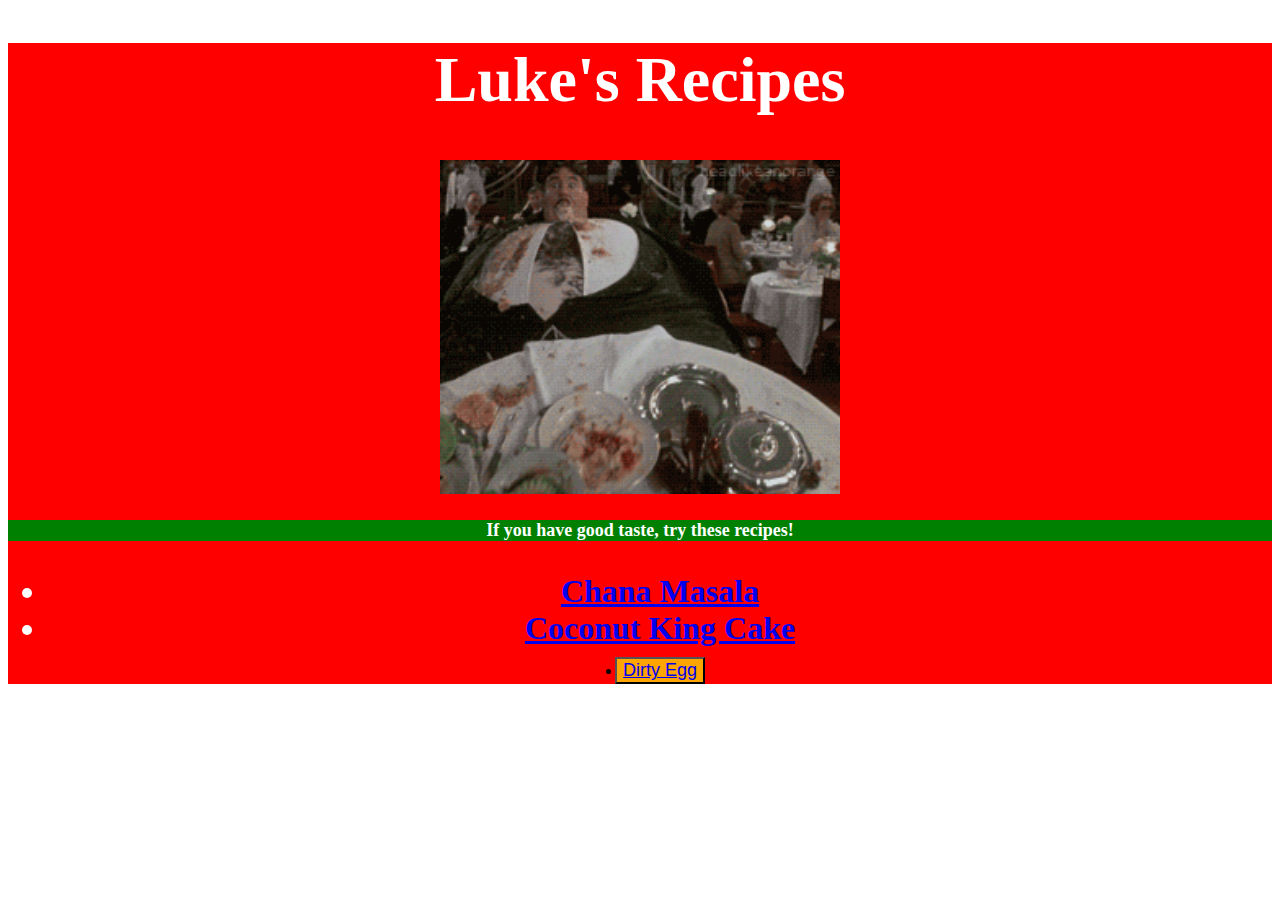
<file: index.html>
<!DOCTYPE html>
<html lang="en">
<head>
    <link rel="stylesheet" href="styles.css">
    <meta charset="UTF-8">
    <meta http-equiv="X-UA-Compatible" content="IE=edge">
    <meta name="viewport" content="width=device-width, initial-scale=1.0">
    <title>Odin Recipes</title>
  
    <style>
        p {
            color: white;
            background-color: green;
            font-size: 18px;
        }
    </style>

</head>
<div>
    <h1>Luke's Recipes</h1>
    <img src="recipes/blow.gif" alt="monty python explosion">
       <p>If you have good taste, try these recipes!</p>
        <ul>
            <li> <a href="recipes/chana-masala.html">Chana Masala</a> </li>    
            <li> <a href="recipes/coconut-king-cake.html">Coconut King Cake</a> </li>
           <button style="background-color: orange; font-size: 18px;"> <li> <a href="recipes/dirty-egg.html">Dirty Egg</a> </li> </button>
        </ul>
</div>
</html>
</file>
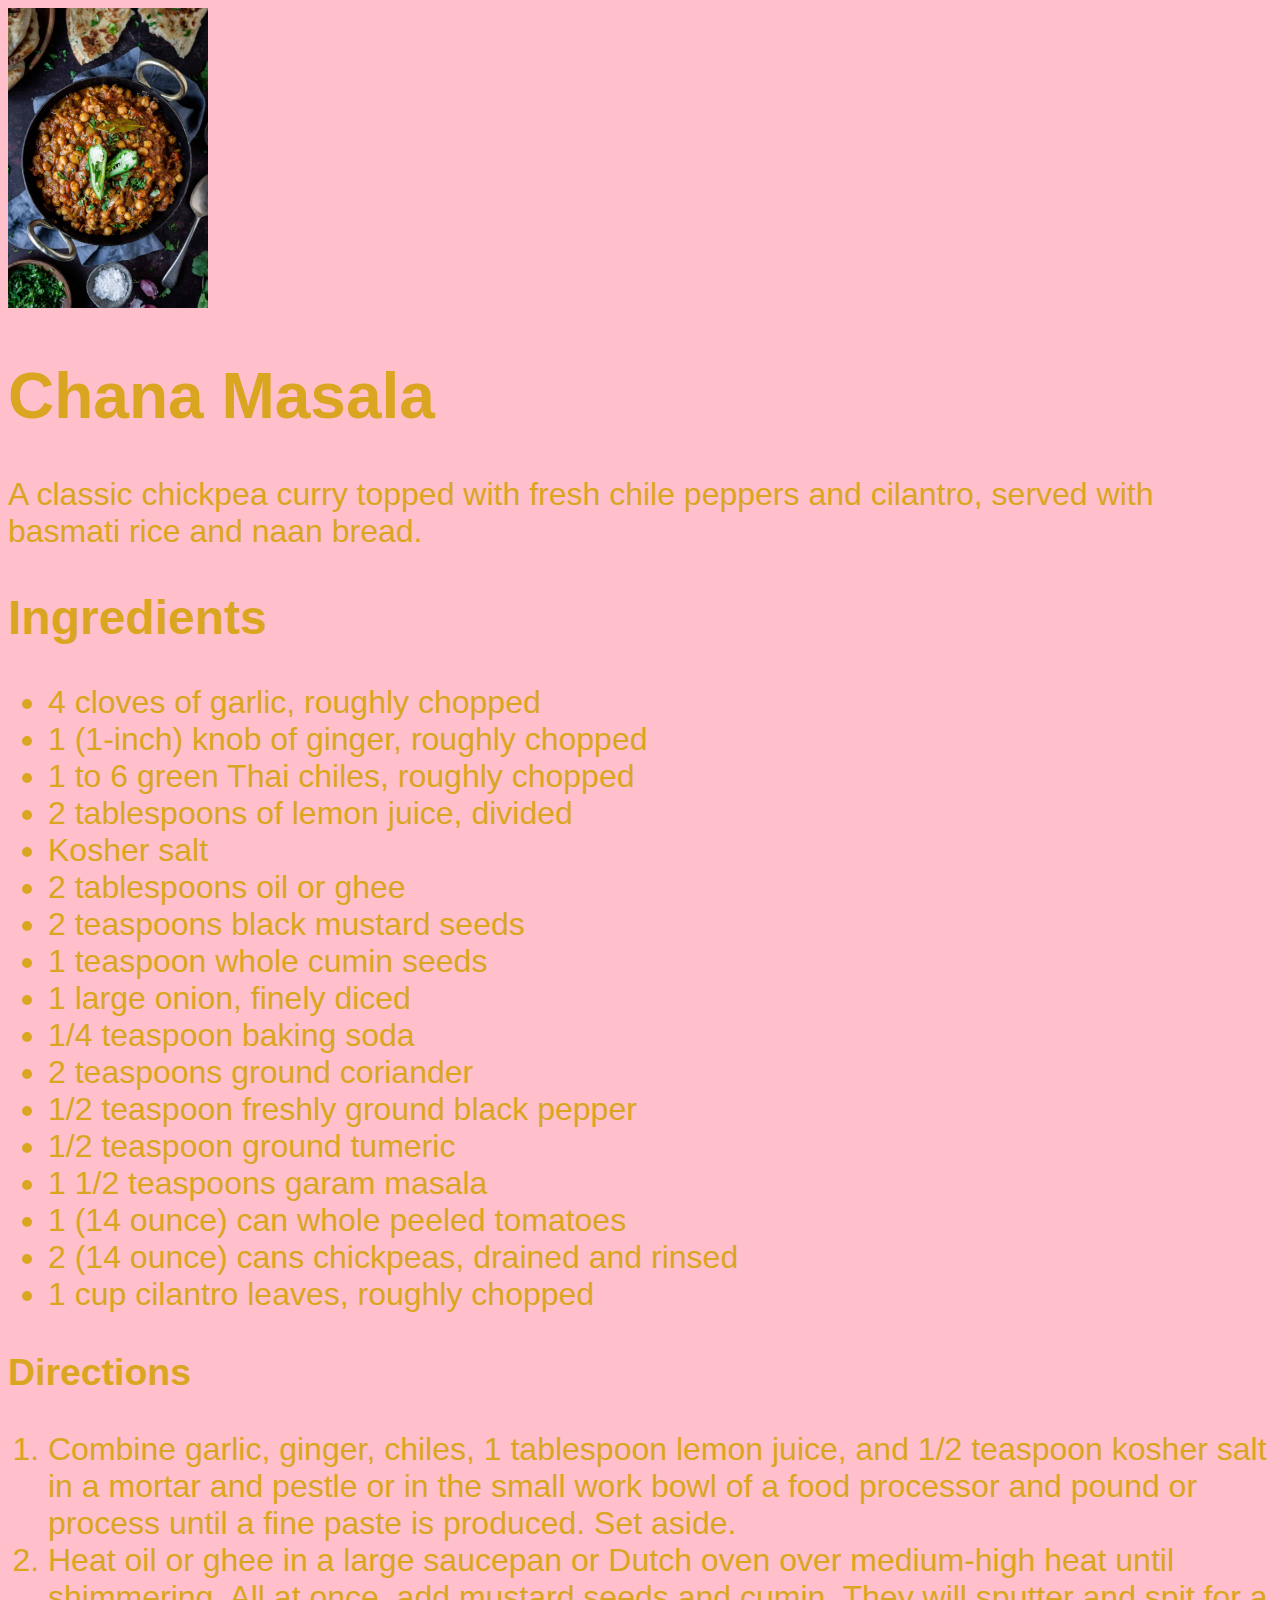
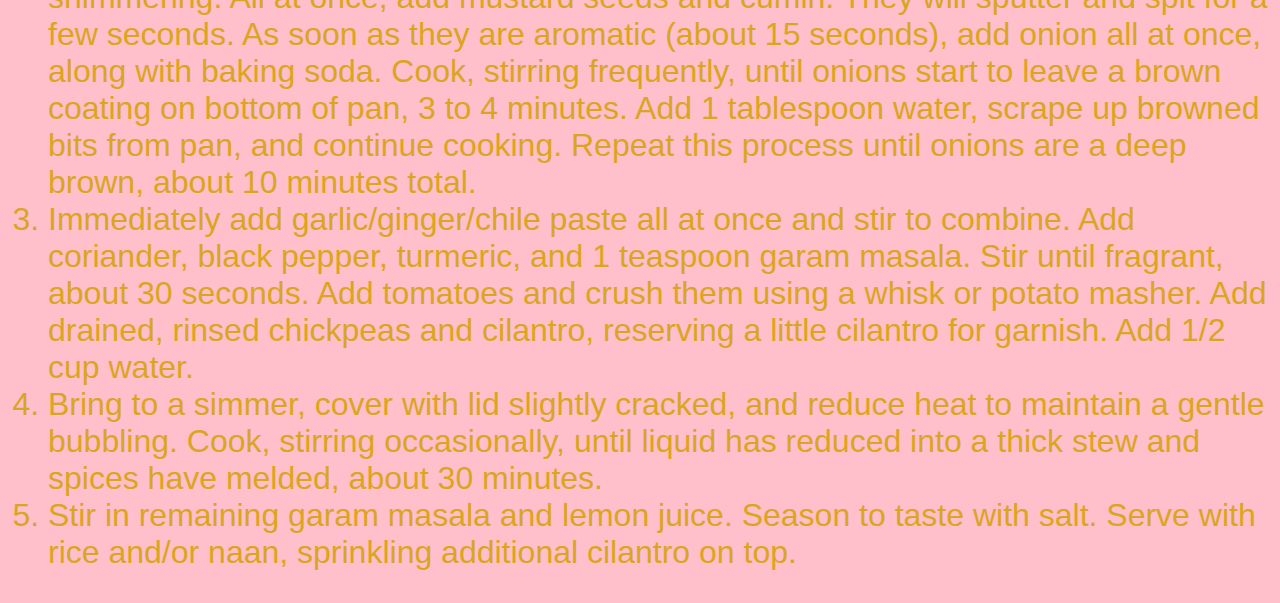
<file: recipes/chana-masala.html>
<!DOCTYPE html>
<html lang="en">
<head>
    <link rel="stylesheet" href="styles.css">
    <meta charset="UTF-8">
    <meta http-equiv="X-UA-Compatible" content="IE=edge">
    <meta name="viewport" content="width=device-width, initial-scale=1.0">
    <title>chana</title>
</head>
<body>
    <img src="chana.jpg" alt="Chana Masala dish">
    <h1>Chana Masala</h1>
    <p>A classic chickpea curry topped with fresh chile peppers and cilantro, 
        served with basmati rice and naan bread.</p>

    <h2>Ingredients</h2>
        <ul>
            <li>4 cloves of garlic, roughly chopped</li>
            <li>1 (1-inch) knob of ginger, roughly chopped</li>
            <li>1 to 6 green Thai chiles, roughly chopped</li>
            <li>2 tablespoons of lemon juice, divided</li>
            <li>Kosher salt</li>
            <li>2 tablespoons oil or ghee</li>
            <li>2 teaspoons black mustard seeds</li>
            <li>1 teaspoon whole cumin seeds</li>
            <li>1 large onion, finely diced</li>
            <li>1/4 teaspoon baking soda</li>
            <li>2 teaspoons ground coriander</li>
            <li>1/2 teaspoon freshly ground black pepper</li>
            <li>1/2 teaspoon ground tumeric</li>
            <li>1 1/2 teaspoons garam masala</li>
            <li>1 (14 ounce) can whole peeled tomatoes</li>
            <li>2 (14 ounce) cans chickpeas, drained and rinsed</li>
            <li>1 cup cilantro leaves, roughly chopped</li> 
        </ul>

        <h3>Directions</h3>
        <ol>
            <li>Combine garlic, ginger, chiles, 1 tablespoon lemon juice, and 1/2 teaspoon kosher salt in a mortar and pestle or in the small work bowl of a food processor and pound or process until a fine paste is produced. Set aside.</li>
            <li>Heat oil or ghee in a large saucepan or Dutch oven over medium-high heat until shimmering. All at once, add mustard seeds and cumin. They will sputter and spit for a few seconds. As soon as they are aromatic (about 15 seconds), add onion all at once, along with baking soda. Cook, stirring frequently, until onions start to leave a brown coating on bottom of pan, 3 to 4 minutes. Add 1 tablespoon water, scrape up browned bits from pan, and continue cooking. Repeat this process until onions are a deep brown, about 10 minutes total.</li>
            <li>Immediately add garlic/ginger/chile paste all at once and stir to combine. Add coriander, black pepper, turmeric, and 1 teaspoon garam masala. Stir until fragrant, about 30 seconds. Add tomatoes and crush them using a whisk or potato masher. Add drained, rinsed chickpeas and cilantro, reserving a little cilantro for garnish. Add 1/2 cup water.</li>
            <li>Bring to a simmer, cover with lid slightly cracked, and reduce heat to maintain a gentle bubbling. Cook, stirring occasionally, until liquid has reduced into a thick stew and spices have melded, about 30 minutes.</li>
            <li>Stir in remaining garam masala and lemon juice. Season to taste with salt. Serve with rice and/or naan, sprinkling additional cilantro on top.</li>
        </ol>


</body>
</html>
</file>
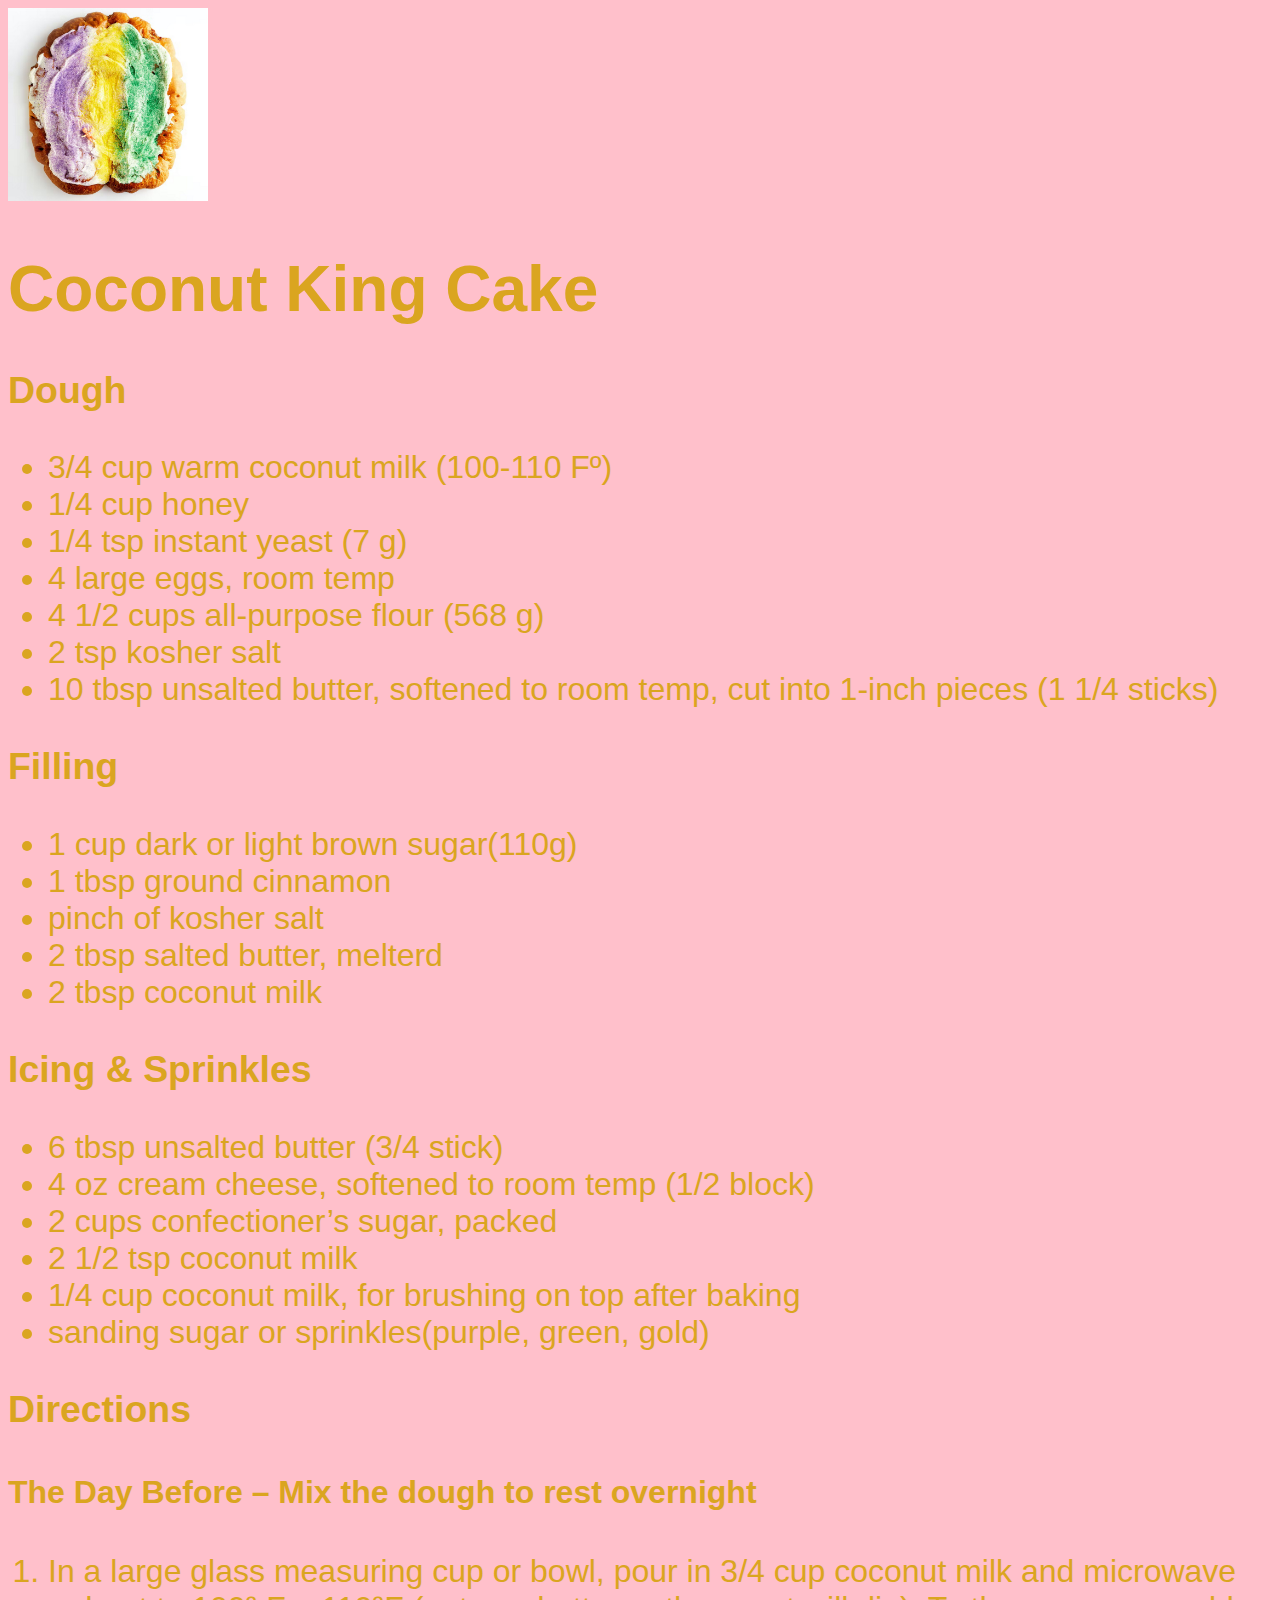
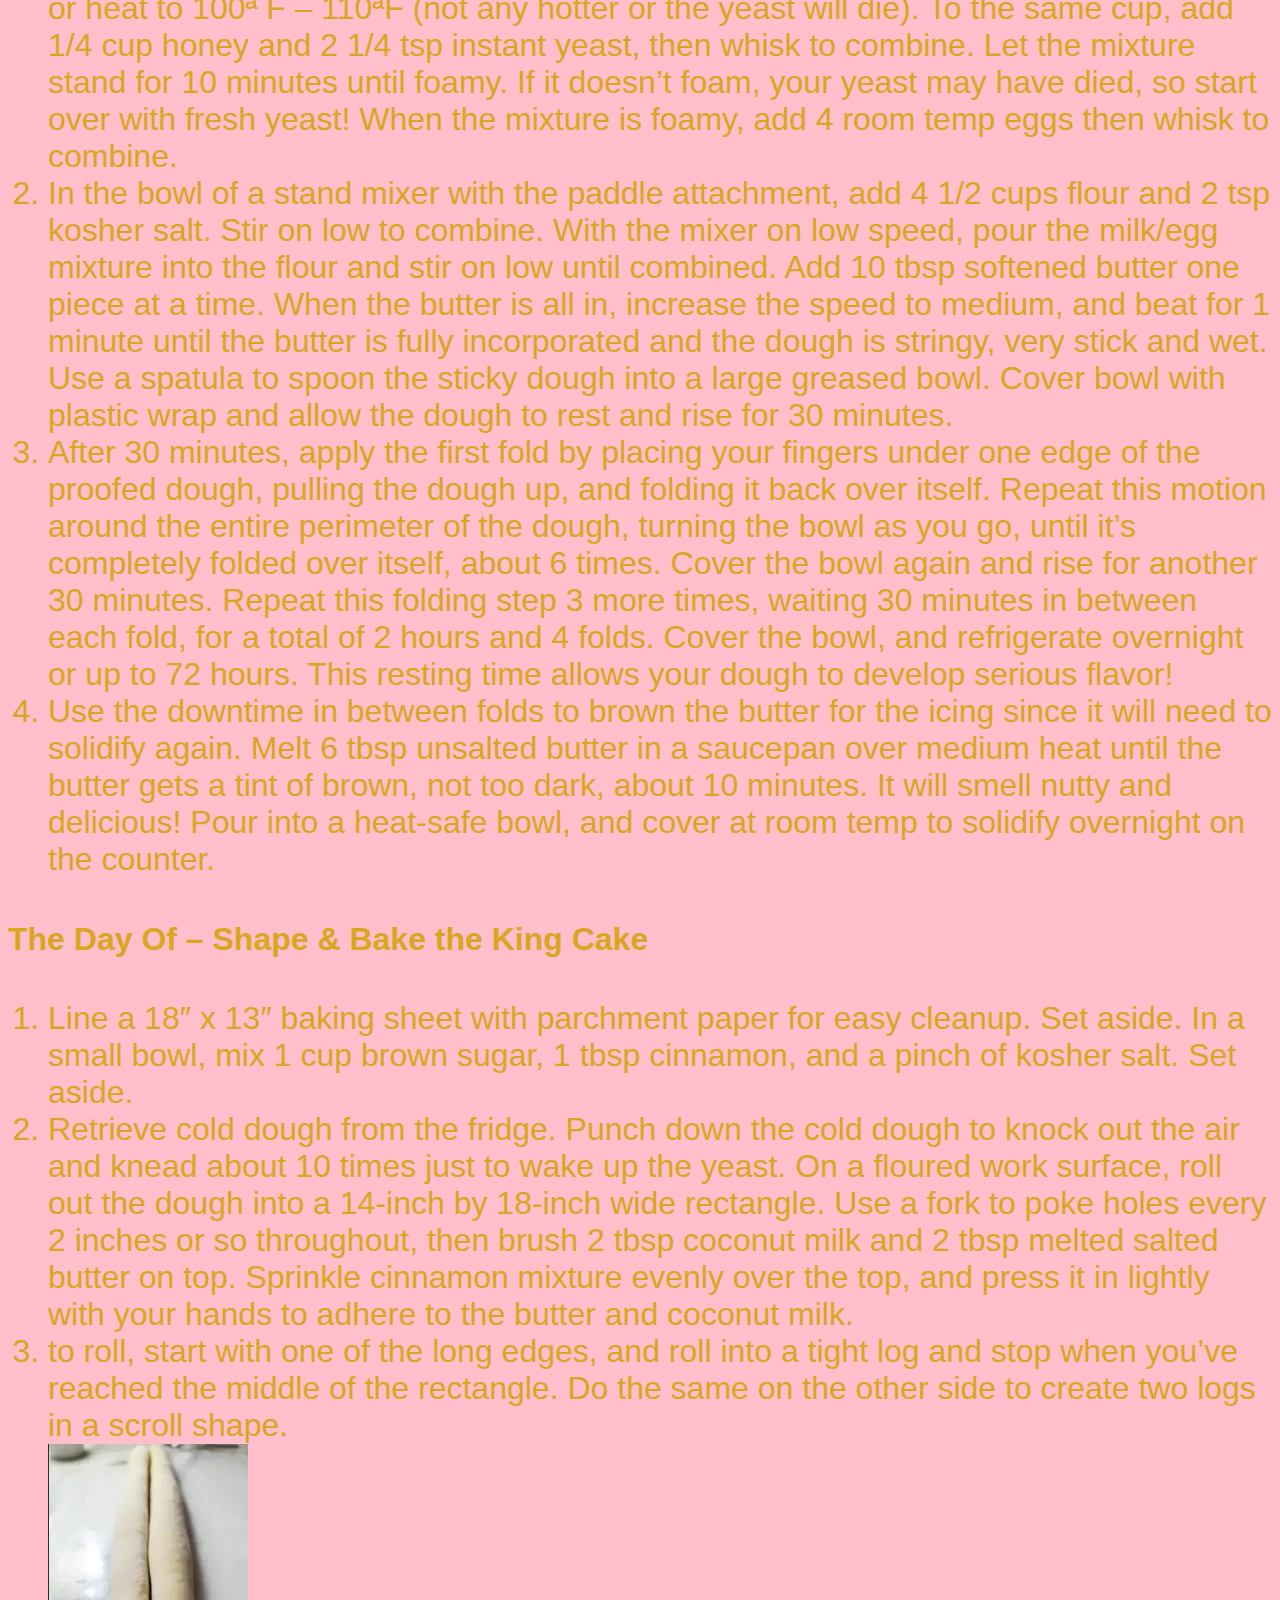
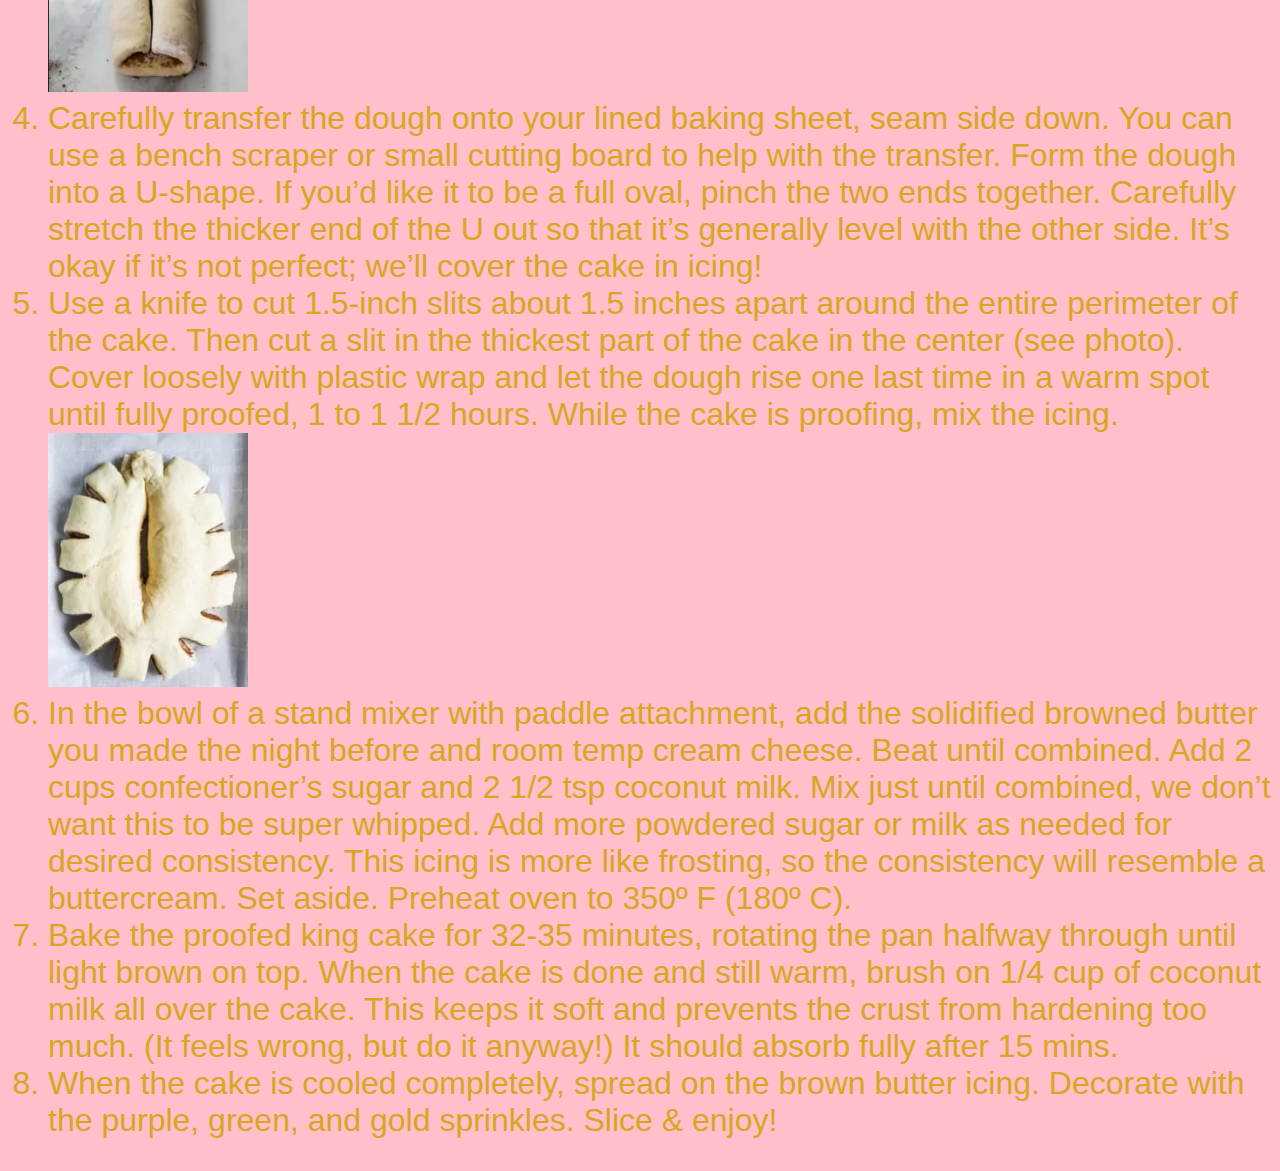
<file: recipes/coconut-king-cake.html>
<!DOCTYPE html>
<html lang="en">
<head>
    <link rel="stylesheet" href="styles.css">
    <meta charset="UTF-8">
    <meta http-equiv="X-UA-Compatible" content="IE=edge">
    <meta name="viewport" content="width=device-width, initial-scale=1.0">
    <title>Coconut King Cake</title>
</head>
<body>
    <img src="kingcake.jpg" alt="DP king cake">
    <h1>Coconut King Cake</h1>
        <h3>Dough</h3>
            <ul>
                <li>3/4 cup warm coconut milk (100-110 Fº)</li>
                <li>1/4 cup honey</li>
                <li>1/4 tsp instant yeast (7 g)</li>
                <li>4 large eggs, room temp</li>
                <li>4 1/2 cups all-purpose flour (568 g)</li>
                <li>2 tsp kosher salt</li>
                <li>10 tbsp unsalted butter, softened to room temp, cut into 1-inch pieces (1 1/4 sticks)</li>
            </ul>
        <h3>Filling</h3>
            <ul>
                <li>1 cup dark or light brown sugar(110g)</li>
                <li>1 tbsp ground cinnamon</li>
                <li>pinch of kosher salt</li>
                <li>2 tbsp salted butter, melterd</li>
                <li>2 tbsp coconut milk</li>
            </ul>
        <h3>Icing & Sprinkles</h3>
            <ul>
                <li>6 tbsp unsalted butter (3/4 stick)</li>
                <li>4 oz cream cheese, softened to room temp (1/2 block)</li>
                <li>2 cups confectioner’s sugar, packed</li>
                <li>2 1/2 tsp coconut milk</li>
                <li>1/4 cup coconut milk, for brushing on top after baking</li>
                <li>sanding sugar or sprinkles(purple, green, gold)</li>
            </ul>

        <h3>Directions</h3>
            <h4>The Day Before – Mix the dough to rest overnight</h4>
                <ol>
                    <li>In a large glass measuring cup or bowl, pour in 3/4 cup coconut milk and microwave or heat to 100ª F – 110ªF (not any hotter or the yeast will die). To the same cup, add 1/4 cup honey and 2 1/4 tsp instant yeast, then whisk to combine. Let the mixture stand for 10 minutes until foamy. If it doesn’t foam, your yeast may have died, so start over with fresh yeast! When the mixture is foamy, add 4 room temp eggs then whisk to combine.</li>
                    <li>In the bowl of a stand mixer with the paddle attachment, add 4 1/2 cups flour and 2 tsp kosher salt. Stir on low to combine. With the mixer on low speed, pour the milk/egg mixture into the flour and stir on low until combined. Add 10 tbsp softened butter one piece at a time. When the butter is all in, increase the speed to medium, and beat for 1 minute until the butter is fully incorporated and the dough is stringy, very stick and wet. Use a spatula to spoon the sticky dough into a large greased bowl. Cover bowl with plastic wrap and allow the dough to rest and rise for 30 minutes.</li>
                    <li>After 30 minutes, apply the first fold by placing your fingers under one edge of the proofed dough, pulling the dough up, and folding it back over itself. Repeat this motion around the entire perimeter of the dough, turning the bowl as you go, until it’s completely folded over itself, about 6 times. Cover the bowl again and rise for another 30 minutes. Repeat this folding step 3 more times, waiting 30 minutes in between each fold, for a total of 2 hours and 4 folds. Cover the bowl, and refrigerate overnight or up to 72 hours. This resting time allows your dough to develop serious flavor!</li>
                    <li>Use the downtime in between folds to brown the butter for the icing since it will need to solidify again. Melt 6 tbsp unsalted butter in a saucepan over medium heat until the butter gets a tint of brown, not too dark, about 10 minutes. It will smell nutty and delicious! Pour into a heat-safe bowl, and cover at room temp to solidify overnight on the counter.</li>
                    </ol>
            <h4>The Day Of – Shape & Bake the King Cake</h4>
                <ol>
                    <li>Line a 18″ x 13″ baking sheet with parchment paper for easy cleanup. Set aside. In a small bowl, mix 1 cup brown sugar, 1 tbsp cinnamon, and a pinch of kosher salt. Set aside.</li>
                    
                    <li>Retrieve cold dough from the fridge. Punch down the cold dough to knock out the air and knead about 10 times just to wake up the yeast. On a floured work surface, roll out the dough into a 14-inch by 18-inch wide rectangle. Use a fork to poke holes every 2 inches or so throughout, then brush 2 tbsp coconut milk and 2 tbsp melted salted butter on top. Sprinkle cinnamon mixture evenly over the top, and press it in lightly with your hands to adhere to the butter and coconut milk.</li>
                    
                    <li>to roll, start with one of the long edges, and roll into a tight log and stop when you’ve reached the middle of the rectangle. Do the same on the other side to create two logs in a scroll shape.</li>
                    <img src="dough.jpg" alt="rolled dough">
                    
                    <li>Carefully transfer the dough onto your lined baking sheet, seam side down. You can use a bench scraper or small cutting board to help with the transfer. Form the dough into a U-shape. If you’d like it to be a full oval, pinch the two ends together. Carefully stretch the thicker end of the U out so that it’s generally level with the other side. It’s okay if it’s not perfect; we’ll cover the cake in icing!</li>
                    
                    <li>Use a knife to cut 1.5-inch slits about 1.5 inches apart around the entire perimeter of the cake. Then cut a slit in the thickest part of the cake in the center (see photo). Cover loosely with plastic wrap and let the dough rise one last time in a warm spot until fully proofed, 1 to 1 1/2 hours. While the cake is proofing, mix the icing.</li>
                    <img src="doughshapedj.jpg" alt="dough shaped and cut">
                    
                    <li>In the bowl of a stand mixer with paddle attachment, add the solidified browned butter you made the night before and room temp cream cheese. Beat until combined. Add 2 cups confectioner’s sugar and 2 1/2 tsp coconut milk. Mix just until combined, we don’t want this to be super whipped. Add more powdered sugar or milk as needed for desired consistency. This icing is more like frosting, so the consistency will resemble a buttercream. Set aside. Preheat oven to 350º F (180º C).</li>
                    
                    <li>Bake the proofed king cake for 32-35 minutes, rotating the pan halfway through until light brown on top. When the cake is done and still warm, brush on 1/4 cup of coconut milk all over the cake. This keeps it soft and prevents the crust from hardening too much. (It feels wrong, but do it anyway!) It should absorb fully after 15 mins.</li>
                    
                    <li>When the cake is cooled completely, spread on the brown butter icing. Decorate with the purple, green, and gold sprinkles. Slice & enjoy!</li>
                </ol>

        
</body>
</html>
</file>
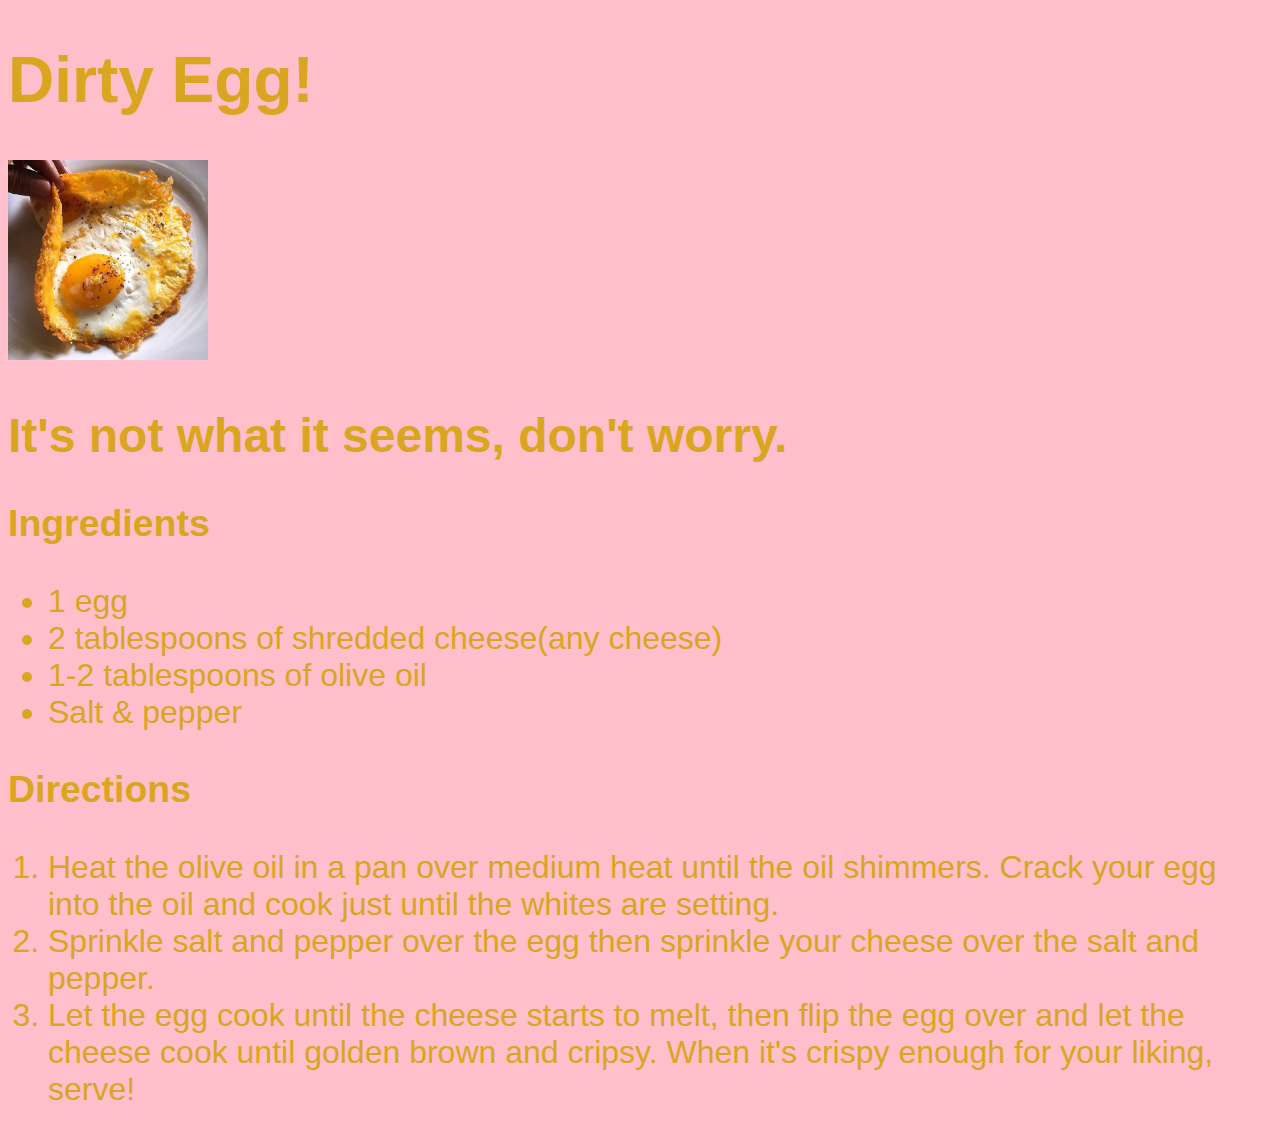
<file: recipes/dirty-egg.html>
<!DOCTYPE html>
<html lang="en">
<head>
    <link rel="stylesheet" href="styles.css">
    <meta charset="UTF-8">
    <meta http-equiv="X-UA-Compatible" content="IE=edge">
    <meta name="viewport" content="width=device-width, initial-scale=1.0">
    <title>Dirty Egg</title>
</head>
<h1>Dirty Egg!</h1>
<body>
    <img src="dirtyegg.jpeg" alt="dirty egg">
    <h2>It's not what it seems, don't worry.</h2>

    <h3>Ingredients</h3>
    <ul>
        <li>1 egg</li>
        <li>2 tablespoons of shredded cheese(any cheese)</li>
        <li>1-2 tablespoons of olive oil</li>
        <li>Salt & pepper</li>
    </ul>
    
    <h3>Directions</h3>
    <ol>
        <li>Heat the olive oil in a pan over medium heat until the oil shimmers. Crack your egg into the oil and cook just until the whites are setting.</li>
        <li>Sprinkle salt and pepper over the egg then sprinkle your cheese over the salt and pepper.</li>
        <li>Let the egg cook until the cheese starts to melt, then flip the egg over and let the cheese cook until golden brown and cripsy. When it's crispy enough for your liking, serve!</li>
    </ol>
</body>
</html>
</file>
<file: styles.css>
div {
    color: white;
    background-color: red;
    font-size: 32px;
    font-weight: bold;
    font-family: Cambria, Cochin, Georgia, Times, 'Times New Roman', serif;
    text-align: center;
}



img {
    height: auto;
    width: 400px;
}
</file>
<file: recipes/styles.css>
div {
    color: white;
    background-color: red;
    font-size: 32px;
    font-weight: bold;
    font-family: Cambria, Cochin, Georgia, Times, 'Times New Roman', serif;
    text-align: center;
}

body {
    color: goldenrod;
    background-color: pink;
    font-size: 32px;
    font-family: 'Franklin Gothic Medium', 'Arial Narrow', Arial, sans-serif;
}

img {
    height: auto;
    width: 200px;
}
</file>
